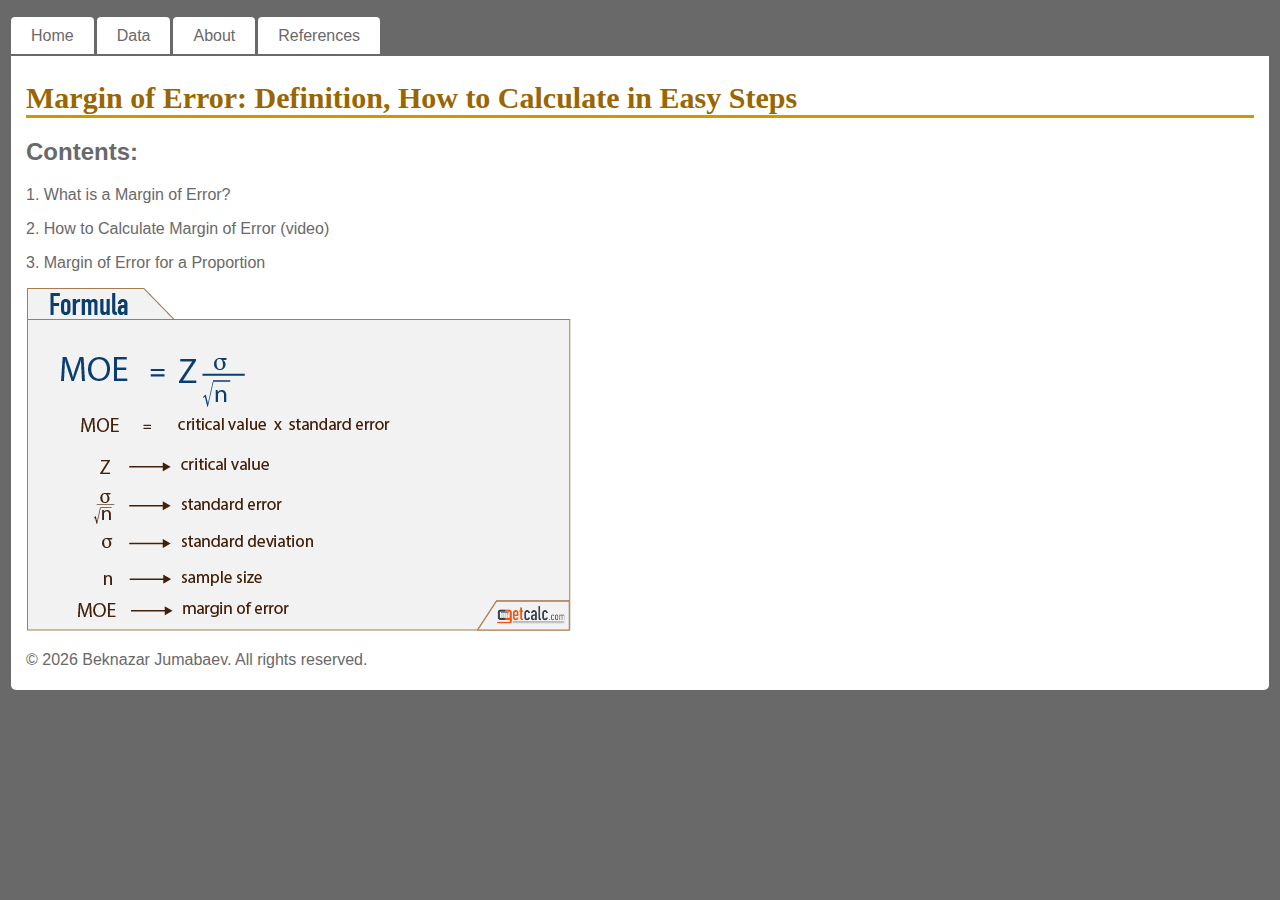
<file: index.html>
<!DOCTYPE html>
<html>

<head>
  <title>Statistics</title>
  <link href="site.css" rel="stylesheet">
</head>

<body>
  <nav id="nav01"></nav>

  <div id="main">
  <h1>Margin of Error: Definition, How to Calculate in Easy Steps</h1>
  <h2>Contents:</h2>

  <p>1.	What is a Margin of Error?</p>
  <p>2.	How to Calculate Margin of Error (video)</p>
  <p>3.	Margin of Error for a Proportion</p>
  <img src="margin-of-error.png">
  
  <footer id="foot01"></footer>
  </div>
  <script src="script.js"></script>

</body>
</html>
</file>
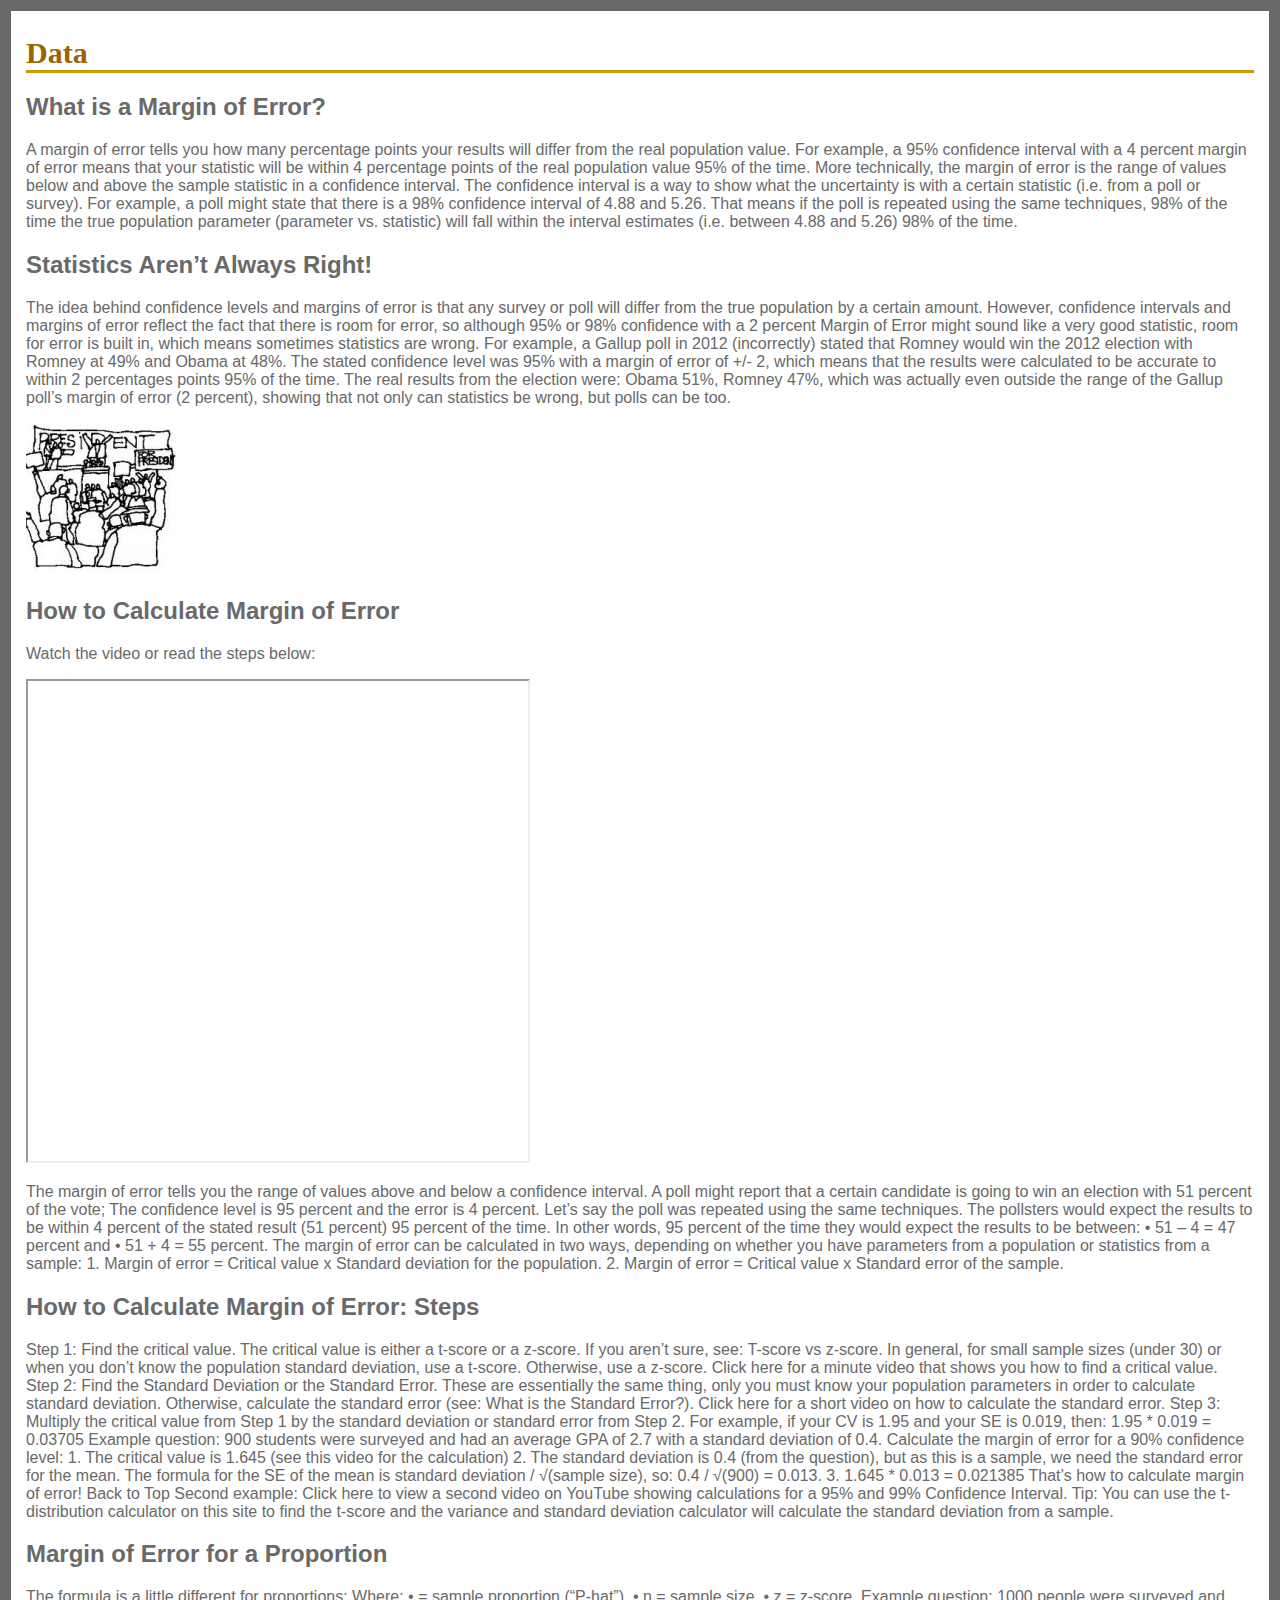
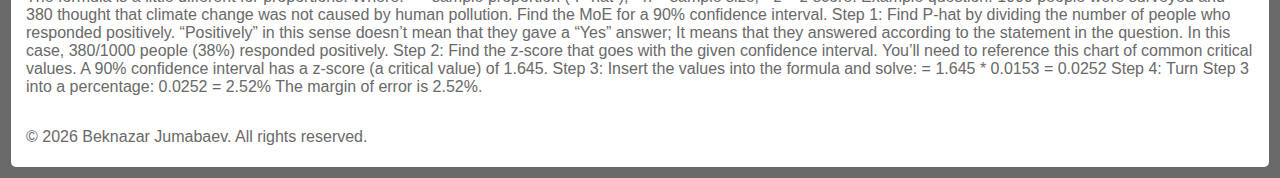
<file: Data.html>
<!DOCTYPE html>
<html>

<head>
  <title>Data</title>
  <meta charset="UTF-8">
  <link href="site.css" rel="stylesheet">
</head>
<style>
    table, th, td {
      border: 1px solid black;
    }
    </style>

<body>

<div id="main">
<h1>Data</h1>

<table style="width:100%">
   <tr>
    <h2>What is a Margin of Error?</h2>
    <p>A margin of error tells you how many percentage points your results will differ from the real population value. For example, a 95% confidence interval with a 4 percent margin of error means that your statistic will be within 4 percentage points of the real population value 95% of the time.
        More technically, the margin of error is the range of values below and above the sample statistic in a confidence interval. The confidence interval is a way to show what the uncertainty is with a certain statistic (i.e. from a poll or survey).
        For example, a poll might state that there is a 98% confidence interval of 4.88 and 5.26. That means if the poll is repeated using the same techniques, 98% of the time the true population parameter (parameter vs. statistic) will fall within the interval estimates (i.e. between 4.88 and 5.26) 98% of the time.
    </p>
    <h2>Statistics Aren’t Always Right!</h3>
    <p>The idea behind confidence levels and margins of error is that any survey or poll will differ from the true population by a certain amount. However, confidence intervals and margins of error reflect the fact that there is room for error, so although 95% or 98% confidence with a 2 percent Margin of Error might sound like a very good statistic, room for error is built in, which means sometimes statistics are wrong. For example, a Gallup poll in 2012 (incorrectly) stated that Romney would win the 2012 election with Romney at 49% and Obama at 48%. The stated confidence level was 95% with a margin of error of +/- 2, which means that the results were calculated to be accurate to within 2 percentages points 95% of the time.
       The real results from the election were: Obama 51%, Romney 47%, which was actually even outside the range of the Gallup poll’s margin of error (2 percent), showing that not only can statistics be wrong, but polls can be too.
    </p>
    <img src = "beka.jpg">
    <h2>How to Calculate Margin of Error</h4>
    <p>Watch the video or read the steps below:</p>
    <iframe height="480" width="500"  
    src="https://youtu.be/MV_BwPHWGh8"> 
    </iframe> 
    <p>The margin of error tells you the range of values above and below a confidence interval.

        A poll might report that a certain candidate is going to win an election with 51 percent of the vote; The confidence level is 95 percent and the error is 4 percent. Let’s say the poll was repeated using the same techniques. The pollsters would expect the results to be within 4 percent of the stated result (51 percent) 95 percent of the time. In other words, 95 percent of the time they would expect the results to be between:
        •	51 – 4 = 47 percent and
        •	51 + 4 = 55 percent.
        The margin of error can be calculated in two ways, depending on whether you have parameters from a population or statistics from a sample:
        1.	Margin of error = Critical value x Standard deviation for the population.
        2.	Margin of error = Critical value x Standard error of the sample.
        </p>
    <h2>How to Calculate Margin of Error: Steps</h5>
    <p>Step 1: Find the critical value. The critical value is either a t-score or a z-score. If you aren’t sure, see: T-score vs z-score. In general, for small sample sizes (under 30) or when you don’t know the population standard deviation, use a t-score. Otherwise, use a z-score.
        Click here for a minute video that shows you how to find a critical value.
        Step 2: Find the Standard Deviation or the Standard Error. These are essentially the same thing, only you must know your population parameters in order to calculate standard deviation. Otherwise, calculate the standard error (see: What is the Standard Error?).
        Click here for a short video on how to calculate the standard error.
        Step 3: Multiply the critical value from Step 1 by the standard deviation or standard error from Step 2. For example, if your CV is 1.95 and your SE is 0.019, then:
        1.95 * 0.019 = 0.03705
        Example question: 900 students were surveyed and had an average GPA of 2.7 with a standard deviation of 0.4. Calculate the margin of error for a 90% confidence level:
        1.	The critical value is 1.645 (see this video for the calculation)
        2.	The standard deviation is 0.4 (from the question), but as this is a sample, we need the standard error for the mean. The formula for the SE of the mean is standard deviation / √(sample size), so: 0.4 / √(900) = 0.013.
        3.	1.645 * 0.013 = 0.021385
        That’s how to calculate margin of error!
        Back to Top
        Second example: Click here to view a second video on YouTube showing calculations for a 95% and 99% Confidence Interval.
        Tip: You can use the t-distribution calculator on this site to find the t-score and the variance and standard deviation calculator will calculate the standard deviation from a sample.
        </p>
    </tr>
    <h2>Margin of Error for a Proportion</h6>
    <p>The formula is a little different for proportions:
 


        Where:
        •	 = sample proportion (“P-hat”),
        •	n = sample size,
        •	z = z-score.
        Example question: 1000 people were surveyed and 380 thought that climate change was not caused by human pollution. Find the MoE for a 90% confidence interval.
        Step 1: Find P-hat by dividing the number of people who responded positively. “Positively” in this sense doesn’t mean that they gave a “Yes” answer; It means that they answered according to the statement in the question. In this case, 380/1000 people (38%) responded positively.
        Step 2: Find the z-score that goes with the given confidence interval. You’ll need to reference this chart of common critical values. A 90% confidence interval has a z-score (a critical value) of 1.645.
        Step 3: Insert the values into the formula and solve:
         
        
        = 1.645 * 0.0153
        = 0.0252
        Step 4: Turn Step 3 into a percentage:
        0.0252 = 2.52%
        The margin of error is 2.52%.
        
        </p>
    

</table>

<footer id="foot01"></footer>
</div>

<script src="script.js"></script>

</body>
</html>
</file>
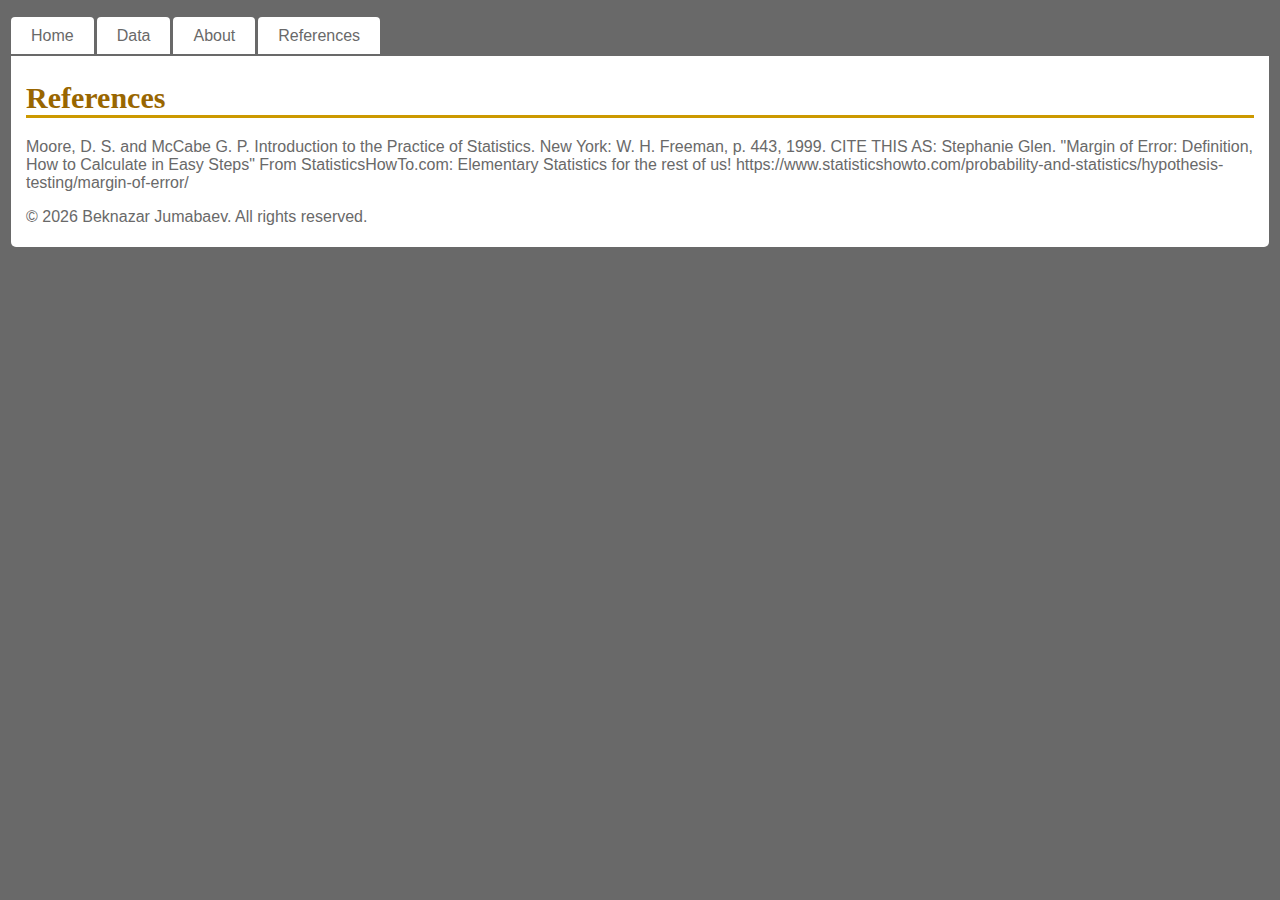
<file: References.html>
<!DOCTYPE html>
<html>

<head>
  <title>References</title>
  <link href="site.css" rel="stylesheet">
</head>

<body>
  <nav id="nav01"></nav>

  <div id="main">
  <h1>References</h1>
 
<p>Moore, D. S. and McCabe G. P. Introduction to the Practice of Statistics. New York: W. H. Freeman, p. 443, 1999.

    CITE THIS AS:
    Stephanie Glen. "Margin of Error: Definition, How to Calculate in Easy Steps" From StatisticsHowTo.com: Elementary Statistics for the rest of us! https://www.statisticshowto.com/probability-and-statistics/hypothesis-testing/margin-of-error/
    </p>
  
  <footer id="foot01"></footer>
  </div>
  <script src="script.js"></script>

</body>
</html>
</file>
<file: site.css>
body {
    font-family: "Trebuchet MS", Verdana, sans-serif;
    font-size: 16px;
    background-color: dimgrey;
    color: #696969;
    padding: 3px;
}

#main {
    padding: 5px;
    padding-left:  15px;
    padding-right: 15px;
    background-color: #ffffff;
    border-radius: 0 0 5px 5px;
}

h1 {
    font-family: Georgia, serif;
    border-bottom: 3px solid #cc9900;
    color: #996600;
    font-size: 30px;
}

table {
    width:100%;
}

table, th , td {
    border: 1px solid grey;
    border-collapse: collapse;
    padding: 5px;
}

th {
    text-align: left;
}

table tr:nth-child(odd) {
    background-color: #f1f1f1;
}
table tr:nth-child(even) {
    background-color: #ffffff;
}
ul#menu {
    padding: 0;
    margin-bottom: 11px;
}

ul#menu li {
    display: inline;
    margin-right: 3px;
}

ul#menu li a {
    background-color: #ffffff;
    padding: 10px 20px;
    text-decoration: none;
    color: #696969;
    border-radius: 4px 4px 0 0;
}

ul#menu li a:hover {
    color: white;
    background-color: black;
}
</file>
